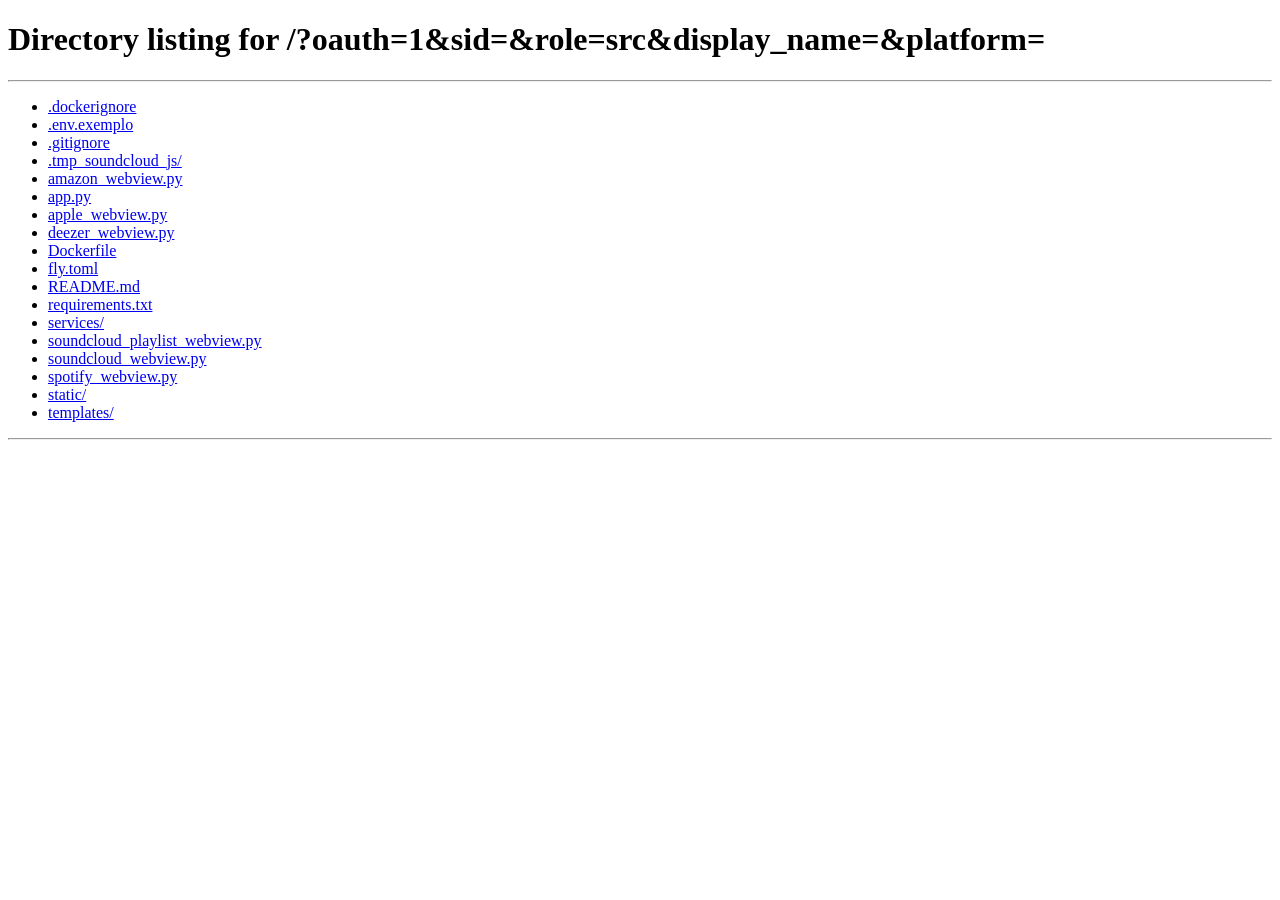
<file: templates/oauth_callback.html>
<!DOCTYPE html>
<html lang="pt-BR">
<head>
  <meta charset="UTF-8" />
  <title>Conectando...</title>
  <style>
    body { background: #080B14; color: #F1F5F9; font-family: 'Inter', sans-serif;
           display: flex; align-items: center; justify-content: center; height: 100vh; margin: 0; }
    .box { text-align: center; }
    .spinner { width: 40px; height: 40px; border: 3px solid rgba(124,58,237,0.3);
               border-top-color: #7C3AED; border-radius: 50%; animation: spin 0.8s linear infinite;
               margin: 0 auto 16px; }
    @keyframes spin { to { transform: rotate(360deg); } }
    p { color: #64748B; font-size: 0.9rem; }
  </style>
</head>
<body>
<div class="box">
  <div class="spinner"></div>
  <p>Finalizando conexão...</p>
</div>
<script>
  // Lê parâmetros da URL e envia pro opener (popup → janela principal)
  const params = new URLSearchParams(window.location.search);
  const sid         = params.get('sid')          || '';
  const role        = params.get('role')         || 'src';
  const displayName = params.get('display_name') || '';
  const platform    = params.get('platform')     || '';
  const error       = params.get('error')        || '';

  if (window.opener) {
    window.opener.postMessage(
      { type: 'oauth_done', sid, role, displayName, platform, error },
      '*'
    );
    window.close();
  } else {
    // Se não há opener (navegação direta), redireciona pra home com params
    window.location.href = `/?oauth=1&sid=${sid}&role=${role}&display_name=${displayName}&platform=${platform}`;
  }
</script>
</body>
</html>
</file>
